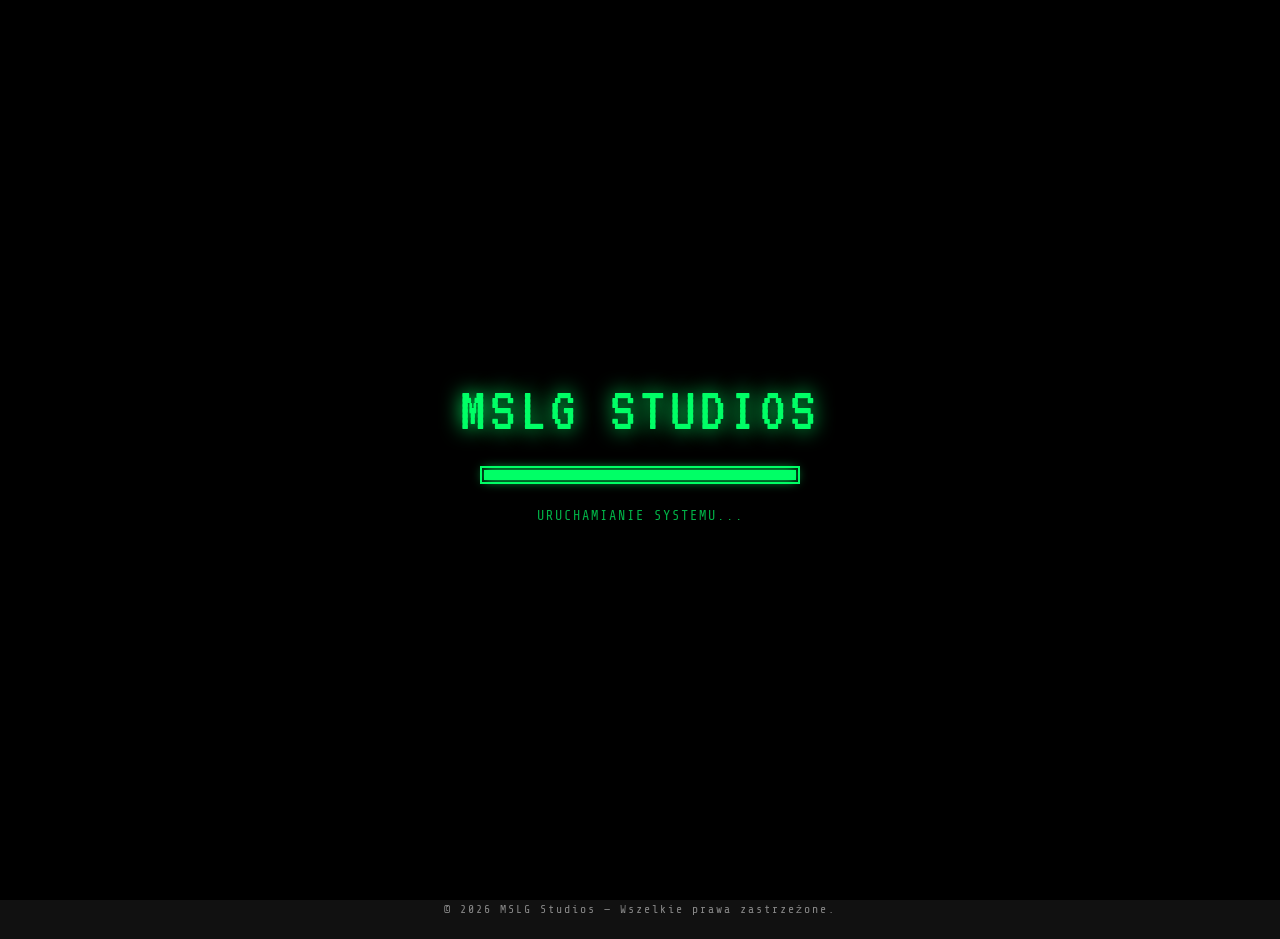
<file: index.html>
<!DOCTYPE html>
<html lang="pl" data-theme="">
<head>
  <meta charset="UTF-8" />
  <meta name="viewport" content="width=device-width, initial-scale=1.0" />
  <title>MSLG Studios — Indie Gamedev</title>

  <!-- SEO -->
  <meta name="description" content="MSLG Studios — polskie indie studio gamedev. Tworzymy gry w czystym C++. Główny projekt: Legends of Wpierdol." />

  <!-- Open Graph -->
  <meta property="og:type"        content="website" />
  <meta property="og:title"       content="MSLG Studios" />
  <meta property="og:description" content="Polskie indie studio gamedev. Tworzymy gry w czystym C++." />
  <meta property="og:url"         content="https://szczurek9.github.io/mslg-studios/" />

  <link rel="icon" href="favicon.png" />

  <link rel="stylesheet" href="style.css" />
</head>
<body>

  <!-- ░░ LOADING SCREEN ░░ -->
  <div id="loading-screen" aria-hidden="true">
    <div class="loading-logo">MSLG STUDIOS</div>
    <div class="loading-bar-wrap">
      <div class="loading-bar-fill"></div>
    </div>
    <div class="loading-text" data-i18n="loading_text">URUCHAMIANIE SYSTEMU...</div>
  </div>

  <!-- ░░ DESKTOP NAV ░░ -->
  <nav class="nav-desktop" aria-label="Nawigacja główna">
    <span class="nav-brand">MSLG_STUDIOS<span class="cursor"></span></span>
    <ul class="nav-links">
      <li><a href="index.html"  data-page="index.html"  data-i18n="nav_home"  aria-label="Strona główna">Strona Główna</a></li>
      <li><a href="games.html"  data-page="games.html"  data-i18n="nav_games" aria-label="Gry">Gry</a></li>
      <li><button class="nav-btn" data-action="toggle-lang" data-i18n="nav_lang" aria-label="Zmień język">EN</button></li>
      <li><button class="nav-btn" data-action="toggle-theme" aria-label="Zmień motyw">
        <svg width="14" height="14" viewBox="0 0 24 24" fill="none" stroke="currentColor" stroke-width="2"><circle cx="12" cy="12" r="5"/><path d="M12 1v2M12 21v2M4.22 4.22l1.42 1.42M18.36 18.36l1.42 1.42M1 12h2M21 12h2M4.22 19.78l1.42-1.42M18.36 5.64l1.42-1.42"/></svg>
        <span data-i18n="nav_theme">Motyw</span>
      </button></li>
    </ul>
  </nav>

  <!-- ░░ MOBILE NAV (bottom) ░░ -->
  <nav class="nav-mobile" aria-label="Nawigacja mobilna">
    <a href="index.html" class="nav-mobile-item" data-page="index.html" aria-label="Strona główna">
      <svg viewBox="0 0 24 24" fill="none" stroke="currentColor" stroke-width="2"><path d="M3 9l9-7 9 7v11a2 2 0 01-2 2H5a2 2 0 01-2-2z"/><polyline points="9 22 9 12 15 12 15 22"/></svg>
      <span data-i18n="nav_home">Home</span>
    </a>
    <a href="games.html" class="nav-mobile-item" data-page="games.html" aria-label="Gry">
      <svg viewBox="0 0 24 24" fill="none" stroke="currentColor" stroke-width="2"><rect x="2" y="6" width="20" height="12" rx="2"/><path d="M12 12h.01M7 12h.01M17 12h.01M12 7v.01M12 17v.01"/></svg>
      <span data-i18n="nav_games">Gry</span>
    </a>
    <button class="nav-mobile-item" data-action="toggle-lang" aria-label="Zmień język">
      <svg viewBox="0 0 24 24" fill="none" stroke="currentColor" stroke-width="2"><circle cx="12" cy="12" r="10"/><path d="M2 12h20M12 2a15.3 15.3 0 010 20M12 2a15.3 15.3 0 000 20"/></svg>
      <span data-i18n="nav_lang">EN</span>
    </button>
    <button class="nav-mobile-item" data-action="toggle-theme" aria-label="Zmień motyw">
      <svg viewBox="0 0 24 24" fill="none" stroke="currentColor" stroke-width="2"><circle cx="12" cy="12" r="5"/><path d="M12 1v2M12 21v2M4.22 4.22l1.42 1.42M18.36 18.36l1.42 1.42M1 12h2M21 12h2M4.22 19.78l1.42-1.42M18.36 5.64l1.42-1.42"/></svg>
      <span data-i18n="nav_theme">Motyw</span>
    </button>
  </nav>

  <!-- ░░ MAIN CONTENT ░░ -->
  <main class="page-content">

    <!-- HERO -->
    <section class="hero reveal" aria-labelledby="hero-title">
      <!-- Logo placeholder (replace src with real logo when ready) -->
      <img src="logo.png" alt="Logo MSLG Studios" width="256" height="256" />

      <div class="win-window hero-info">
        <div class="win-titlebar">
          <span>📁 about_us.exe</span>
          <div class="win-titlebar-dots">
            <div class="win-dot" aria-hidden="true"></div>
            <div class="win-dot" aria-hidden="true"></div>
            <div class="win-dot" aria-hidden="true"></div>
          </div>
        </div>
        <div class="win-body">
          <h1 class="hero-title" id="hero-title">MSLG Studios</h1>
          <div class="hero-text">
            <p data-i18n="hero_founded">MSLG Studios zostało oficjalnie założone 2 czerwca 2026 roku.</p>
            <p data-i18n="hero_start">Pierwsze prace nad naszym pierwszym projektem rozpoczęły się 5 maja 2026 roku.</p>
            <p data-i18n="hero_tech">Tworzymy gry w czystym C++, budując własne rozwiązania i narzędzia przypominające prosty autorski silnik.</p>
            <p data-i18n="hero_project">Naszym głównym projektem jest Legends of Wpierdol.</p>
          </div>
        </div>
      </div>
    </section>

    <!-- TEAM -->
    <section aria-labelledby="team-heading">
      <h2 class="section-title" id="team-heading" data-i18n="team_heading">Zespół</h2>
      <div class="team-grid">

        <!-- szczurek9 -->
        <div class="win-window team-card reveal">
          <div class="win-titlebar">
            <span>👤 member.exe</span>
            <div class="win-titlebar-dots"><div class="win-dot" aria-hidden="true"></div></div>
          </div>
          <div class="win-body">
            <div class="team-name">szczurek9</div>
            <div class="team-role" data-i18n="role_dev">Główny developer gier.</div>
          </div>
        </div>

        <!-- polarny17 -->
        <div class="win-window team-card reveal">
          <div class="win-titlebar">
            <span>👤 member.exe</span>
            <div class="win-titlebar-dots"><div class="win-dot" aria-hidden="true"></div></div>
          </div>
          <div class="win-body">
            <div class="team-name">polarny17</div>
            <div class="team-role" data-i18n="role_fix">Bug fixer.</div>
          </div>
        </div>

        <!-- Owcacejk -->
        <div class="win-window team-card reveal">
          <div class="win-titlebar">
            <span>👤 member.exe</span>
            <div class="win-titlebar-dots"><div class="win-dot" aria-hidden="true"></div></div>
          </div>
          <div class="win-body">
            <div class="team-name">Owcacejk</div>
            <div class="team-role" data-i18n="role_test">Tester gier.</div>
          </div>
        </div>

        <!--
          ADD NEW TEAM MEMBERS here by duplicating a .win-window.team-card block above.
          Update: team-name, team-role (and add translation key in script.js).
        -->

      </div>
    </section>

    <!-- SOCIAL MEDIA -->
    <section class="social-section reveal" aria-labelledby="social-heading">
      <h2 class="section-title" id="social-heading" data-i18n="social_heading">Social Media</h2>
      <a
        href="https://www.tiktok.com/@mslgstudios"
        target="_blank"
        rel="noopener noreferrer"
        class="btn-win btn-win-primary"
        aria-label="Odwiedź nasz TikTok (otwiera nową kartę)"
      >
        <!-- TikTok icon -->
        <svg width="20" height="20" viewBox="0 0 24 24" fill="currentColor" aria-hidden="true">
          <path d="M19.59 6.69a4.83 4.83 0 01-3.77-4.25V2h-3.45v13.67a2.89 2.89 0 01-2.88 2.5 2.89 2.89 0 01-2.89-2.89 2.89 2.89 0 012.89-2.89c.28 0 .54.04.79.1V9.01a6.32 6.32 0 00-.79-.05 6.34 6.34 0 00-6.34 6.34 6.34 6.34 0 006.34 6.34 6.34 6.34 0 006.33-6.34V8.69a8.18 8.18 0 004.78 1.52V6.77a4.85 4.85 0 01-1.01-.08z"/>
        </svg>
        <span data-i18n="tiktok_btn">TikTok</span>
      </a>
    </section>

  </main>

  <!-- ░░ FOOTER ░░ -->
  <footer class="site-footer">
    <span data-i18n="footer_text">© 2026 MSLG Studios — Wszelkie prawa zastrzeżone.</span>
  </footer>

  <script src="script.js"></script>
</body>
</html>
</file>
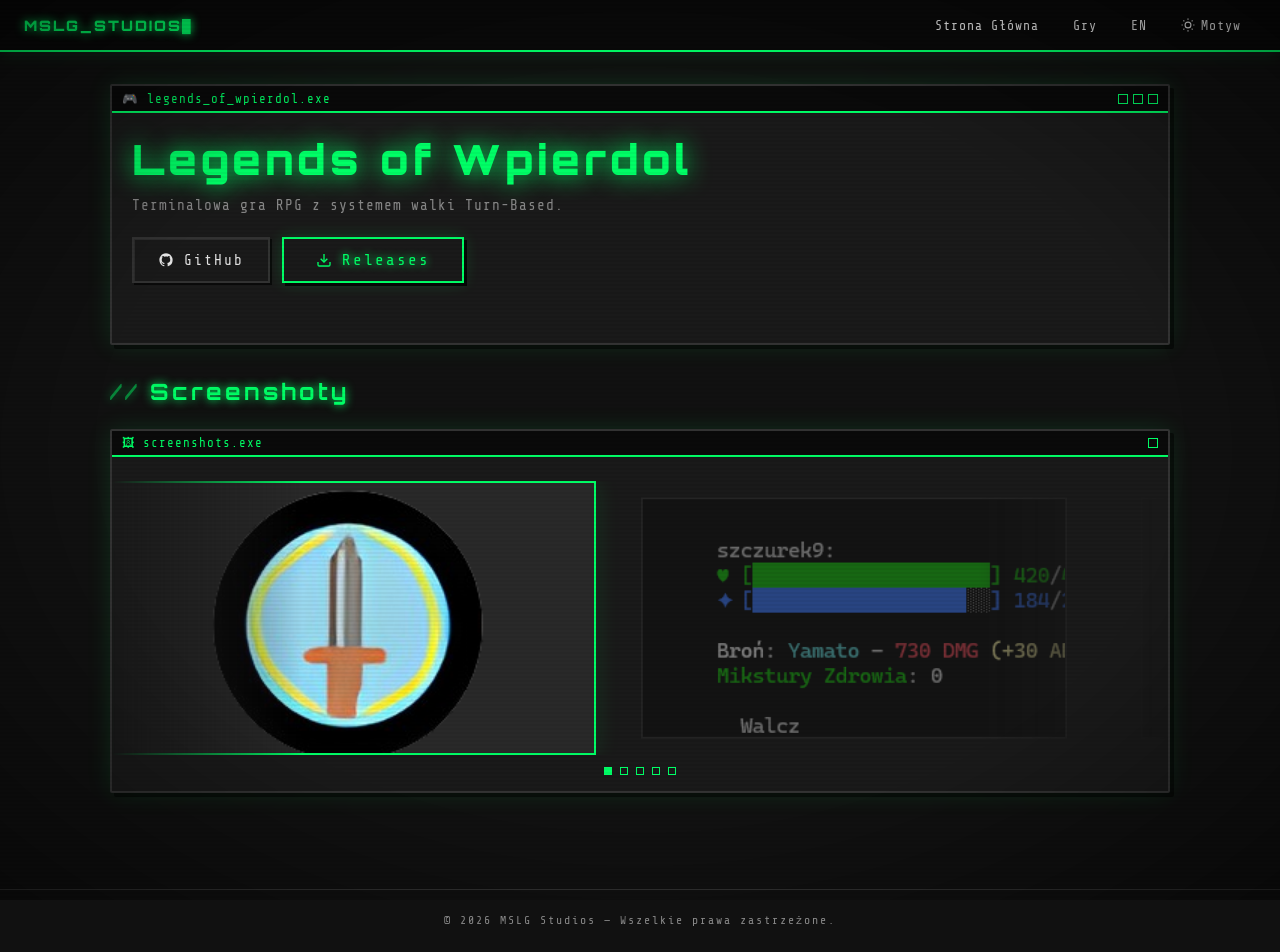
<file: game-legends-of-wpierdol.html>
<!DOCTYPE html>
<html lang="pl" data-theme="">
<head>
  <meta charset="UTF-8" />
  <meta name="viewport" content="width=device-width, initial-scale=1.0" />
  <title>Legends of Wpierdol — MSLG Studios</title>

  <!-- SEO -->
  <meta name="description" content="Legends of Wpierdol — terminalowa gra RPG z systemem walki Turn-Based. Stworzona w czystym C++ przez MSLG Studios." />

  <!-- Open Graph -->
  <meta property="og:type"        content="website" />
  <meta property="og:title"       content="Legends of Wpierdol — MSLG Studios" />
  <meta property="og:description" content="Terminalowa gra RPG z systemem walki Turn-Based." />

  <link rel="icon" href="favicon.png" />

  <link rel="stylesheet" href="style.css" />
</head>
<body>

  <!-- ░░ DESKTOP NAV ░░ -->
  <nav class="nav-desktop" aria-label="Nawigacja główna">
    <span class="nav-brand">MSLG_STUDIOS<span class="cursor"></span></span>
    <ul class="nav-links">
      <li><a href="index.html" data-page="index.html" data-i18n="nav_home">Strona Główna</a></li>
      <li><a href="games.html" data-page="games.html" data-i18n="nav_games">Gry</a></li>
      <li><button class="nav-btn" data-action="toggle-lang" data-i18n="nav_lang">EN</button></li>
      <li><button class="nav-btn" data-action="toggle-theme" aria-label="Zmień motyw">
        <svg width="14" height="14" viewBox="0 0 24 24" fill="none" stroke="currentColor" stroke-width="2"><circle cx="12" cy="12" r="5"/><path d="M12 1v2M12 21v2M4.22 4.22l1.42 1.42M18.36 18.36l1.42 1.42M1 12h2M21 12h2M4.22 19.78l1.42-1.42M18.36 5.64l1.42-1.42"/></svg>
        <span data-i18n="nav_theme">Motyw</span>
      </button></li>
    </ul>
  </nav>

  <!-- ░░ MOBILE NAV ░░ -->
  <nav class="nav-mobile" aria-label="Nawigacja mobilna">
    <a href="index.html" class="nav-mobile-item" data-page="index.html" aria-label="Strona główna">
      <svg viewBox="0 0 24 24" fill="none" stroke="currentColor" stroke-width="2"><path d="M3 9l9-7 9 7v11a2 2 0 01-2 2H5a2 2 0 01-2-2z"/><polyline points="9 22 9 12 15 12 15 22"/></svg>
      <span data-i18n="nav_home">Home</span>
    </a>
    <a href="games.html" class="nav-mobile-item" data-page="games.html" aria-label="Gry">
      <svg viewBox="0 0 24 24" fill="none" stroke="currentColor" stroke-width="2"><rect x="2" y="6" width="20" height="12" rx="2"/><path d="M12 12h.01M7 12h.01M17 12h.01M12 7v.01M12 17v.01"/></svg>
      <span data-i18n="nav_games">Gry</span>
    </a>
    <button class="nav-mobile-item" data-action="toggle-lang" aria-label="Zmień język">
      <svg viewBox="0 0 24 24" fill="none" stroke="currentColor" stroke-width="2"><circle cx="12" cy="12" r="10"/><path d="M2 12h20M12 2a15.3 15.3 0 010 20M12 2a15.3 15.3 0 000 20"/></svg>
      <span data-i18n="nav_lang">EN</span>
    </button>
    <button class="nav-mobile-item" data-action="toggle-theme" aria-label="Zmień motyw">
      <svg viewBox="0 0 24 24" fill="none" stroke="currentColor" stroke-width="2"><circle cx="12" cy="12" r="5"/><path d="M12 1v2M12 21v2M4.22 4.22l1.42 1.42M18.36 18.36l1.42 1.42M1 12h2M21 12h2M4.22 19.78l1.42-1.42M18.36 5.64l1.42-1.42"/></svg>
      <span data-i18n="nav_theme">Motyw</span>
    </button>
  </nav>

  <!-- ░░ MAIN CONTENT ░░ -->
  <main class="page-content">

    <!-- GAME HEADER -->
    <section class="game-header win-window reveal">
      <div class="win-titlebar">
        <span>🎮 legends_of_wpierdol.exe</span>
        <div class="win-titlebar-dots">
          <div class="win-dot" aria-hidden="true"></div>
          <div class="win-dot" aria-hidden="true"></div>
          <div class="win-dot" aria-hidden="true"></div>
        </div>
      </div>
      <div class="win-body">
        <h1 class="game-title-main" data-i18n="game1_title">Legends of Wpierdol</h1>
        <p class="game-desc-main" data-i18n="detail_desc">Terminalowa gra RPG z systemem walki Turn-Based.</p>

        <!-- BUTTONS -->
        <div class="game-buttons">
          <a
            href="https://github.com/szczurek9/Legends-of-Wpierdol"
            target="_blank"
            rel="noopener noreferrer"
            class="btn-win"
            aria-label="GitHub — otwiera nową kartę"
          >
            <!-- GitHub icon -->
            <svg width="16" height="16" viewBox="0 0 24 24" fill="currentColor" aria-hidden="true">
              <path d="M12 2C6.477 2 2 6.484 2 12.017c0 4.425 2.865 8.18 6.839 9.504.5.092.682-.217.682-.483 0-.237-.008-.868-.013-1.703-2.782.605-3.369-1.343-3.369-1.343-.454-1.158-1.11-1.466-1.11-1.466-.908-.62.069-.608.069-.608 1.003.07 1.531 1.032 1.531 1.032.892 1.53 2.341 1.088 2.91.832.092-.647.35-1.088.636-1.338-2.22-.253-4.555-1.113-4.555-4.951 0-1.093.39-1.988 1.029-2.688-.103-.253-.446-1.272.098-2.65 0 0 .84-.27 2.75 1.026A9.564 9.564 0 0112 6.844c.85.004 1.705.115 2.504.337 1.909-1.296 2.747-1.027 2.747-1.027.546 1.379.202 2.398.1 2.651.64.7 1.028 1.595 1.028 2.688 0 3.848-2.339 4.695-4.566 4.943.359.309.678.92.678 1.855 0 1.338-.012 2.419-.012 2.747 0 .268.18.58.688.482A10.019 10.019 0 0022 12.017C22 6.484 17.522 2 12 2z"/>
            </svg>
            <span data-i18n="btn_github">GitHub</span>
          </a>

          <a
            href="https://github.com/szczurek9/Legends-of-Wpierdol/releases"
            target="_blank"
            rel="noopener noreferrer"
            class="btn-win btn-win-primary"
            aria-label="Releases — otwiera nową kartę"
          >
            <svg width="16" height="16" viewBox="0 0 24 24" fill="none" stroke="currentColor" stroke-width="2" aria-hidden="true">
              <path d="M21 15v4a2 2 0 01-2 2H5a2 2 0 01-2-2v-4"/><polyline points="7 10 12 15 17 10"/><line x1="12" y1="15" x2="12" y2="3"/>
            </svg>
            <span data-i18n="btn_releases">Releases</span>
          </a>
        </div>
      </div>
    </section>

    <!-- SCREENSHOTS -->
    <section class="reveal" aria-labelledby="screenshots-heading">
      <h2 class="section-title" id="screenshots-heading" data-i18n="screenshots_heading">Screenshoty</h2>

      <div class="win-window">
        <div class="win-titlebar">
          <span>🖼 screenshots.exe</span>
          <div class="win-titlebar-dots">
            <div class="win-dot" aria-hidden="true"></div>
          </div>
        </div>
        <div class="win-body" style="padding: 24px 0 16px;">

          <!--
            CAROUSEL
            ADD SCREENSHOTS:
              1. Add a new .slide div below (copy the template).
              2. Update SLIDES_TOTAL in script.js to match the new count.
              3. Place image files (screenshot1.png … N.png) in this folder.
          -->
          <div class="carousel-wrap" role="region" aria-label="Galeria screenshotów">
            <div class="carousel-track">

              <!-- Slide 1 -->
              <div class="slide active" role="group" aria-label="Screenshot 1">
                <!--
                  Replace placeholder with:
                  <img src="screenshot1.png" alt="Legends of Wpierdol — screenshot 1" />
                -->
                  <img src="screenshot1.png" alt="Legends of Wpierdol — screenshot 1" />
              </div>

              <!-- Slide 2 -->
              <div class="slide" role="group" aria-label="Screenshot 2">
                  <img src="screenshot2.png" alt="Legends of Wpierdol — screenshot 2" />
              </div>

              <!-- Slide 3 -->
              <div class="slide" role="group" aria-label="Screenshot 3">
                  <img src="screenshot3.png" alt="Legends of Wpierdol — screenshot 3" />
              </div>

              <!-- Slide 4 -->
              <div class="slide" role="group" aria-label="Screenshot 4">
                  <img src="screenshot4.png" alt="Legends of Wpierdol — screenshot 4" />
              </div>

              <!-- Slide 5 -->
              <div class="slide" role="group" aria-label="Screenshot 5">
                  <img src="screenshot5.png" alt="Legends of Wpierdol — screenshot 5" />
              </div>

            </div><!-- /carousel-track -->
          </div><!-- /carousel-wrap -->

          <!-- Dot indicators -->
          <div class="carousel-dots" aria-label="Nawigacja slajdów"></div>

        </div>
      </div>
    </section>

  </main>

  <!-- ░░ FOOTER ░░ -->
  <footer class="site-footer">
    <span data-i18n="footer_text">© 2026 MSLG Studios — Wszelkie prawa zastrzeżone.</span>
  </footer>

  <script src="script.js"></script>
</body>
</html>
</file>
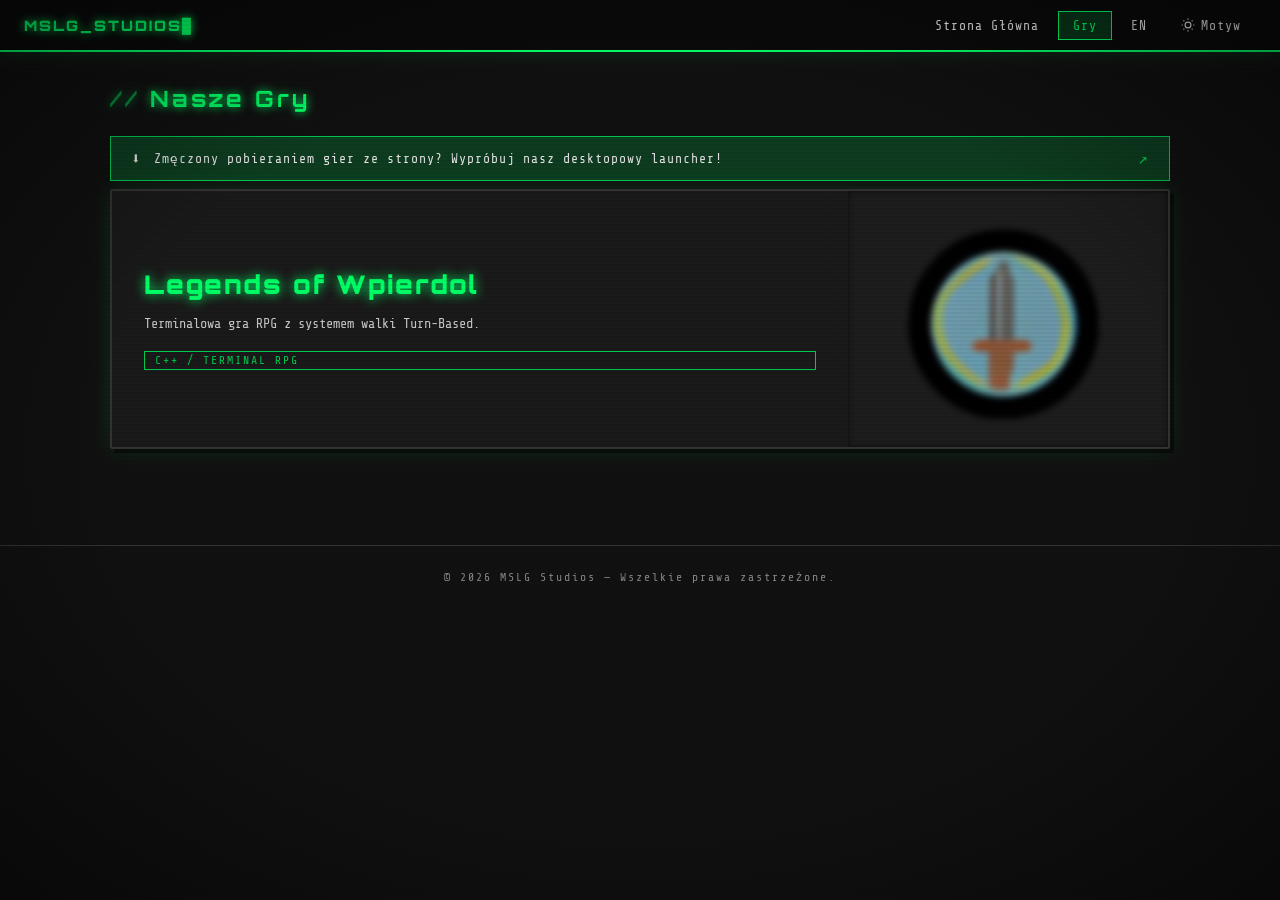
<file: games.html>
<!DOCTYPE html>
<html lang="pl" data-theme="">
<head>
  <meta charset="UTF-8" />
  <meta name="viewport" content="width=device-width, initial-scale=1.0" />
  <title>Gry — MSLG Studios</title>

  <!-- SEO -->
  <meta name="description" content="Gry MSLG Studios — Legends of Wpierdol i więcej. Terminalowe RPG w C++." />

  <!-- Open Graph -->
  <meta property="og:type"        content="website" />
  <meta property="og:title"       content="Gry — MSLG Studios" />
  <meta property="og:description" content="Gry MSLG Studios — Legends of Wpierdol i więcej." />

  <link rel="icon" href="favicon.png" />

  <link rel="stylesheet" href="style.css" />
</head>
<body>

  <!-- ░░ DESKTOP NAV ░░ -->
  <nav class="nav-desktop" aria-label="Nawigacja główna">
    <span class="nav-brand">MSLG_STUDIOS<span class="cursor"></span></span>
    <ul class="nav-links">
      <li><a href="index.html" data-page="index.html" data-i18n="nav_home">Strona Główna</a></li>
      <li><a href="games.html" data-page="games.html" data-i18n="nav_games">Gry</a></li>
      <li><button class="nav-btn" data-action="toggle-lang" data-i18n="nav_lang">EN</button></li>
      <li><button class="nav-btn" data-action="toggle-theme" aria-label="Zmień motyw">
        <svg width="14" height="14" viewBox="0 0 24 24" fill="none" stroke="currentColor" stroke-width="2"><circle cx="12" cy="12" r="5"/><path d="M12 1v2M12 21v2M4.22 4.22l1.42 1.42M18.36 18.36l1.42 1.42M1 12h2M21 12h2M4.22 19.78l1.42-1.42M18.36 5.64l1.42-1.42"/></svg>
        <span data-i18n="nav_theme">Motyw</span>
      </button></li>
    </ul>
  </nav>

  <!-- ░░ MOBILE NAV ░░ -->
  <nav class="nav-mobile" aria-label="Nawigacja mobilna">
    <a href="index.html" class="nav-mobile-item" data-page="index.html" aria-label="Strona główna">
      <svg viewBox="0 0 24 24" fill="none" stroke="currentColor" stroke-width="2"><path d="M3 9l9-7 9 7v11a2 2 0 01-2 2H5a2 2 0 01-2-2z"/><polyline points="9 22 9 12 15 12 15 22"/></svg>
      <span data-i18n="nav_home">Home</span>
    </a>
    <a href="games.html" class="nav-mobile-item" data-page="games.html" aria-label="Gry">
      <svg viewBox="0 0 24 24" fill="none" stroke="currentColor" stroke-width="2"><rect x="2" y="6" width="20" height="12" rx="2"/><path d="M12 12h.01M7 12h.01M17 12h.01M12 7v.01M12 17v.01"/></svg>
      <span data-i18n="nav_games">Gry</span>
    </a>
    <button class="nav-mobile-item" data-action="toggle-lang" aria-label="Zmień język">
      <svg viewBox="0 0 24 24" fill="none" stroke="currentColor" stroke-width="2"><circle cx="12" cy="12" r="10"/><path d="M2 12h20M12 2a15.3 15.3 0 010 20M12 2a15.3 15.3 0 000 20"/></svg>
      <span data-i18n="nav_lang">EN</span>
    </button>
    <button class="nav-mobile-item" data-action="toggle-theme" aria-label="Zmień motyw">
      <svg viewBox="0 0 24 24" fill="none" stroke="currentColor" stroke-width="2"><circle cx="12" cy="12" r="5"/><path d="M12 1v2M12 21v2M4.22 4.22l1.42 1.42M18.36 18.36l1.42 1.42M1 12h2M21 12h2M4.22 19.78l1.42-1.42M18.36 5.64l1.42-1.42"/></svg>
      <span data-i18n="nav_theme">Motyw</span>
    </button>
  </nav>

  <!-- ░░ MAIN CONTENT ░░ -->
  <main class="page-content">

<h1 class="section-title reveal" data-i18n="games_heading">Nasze Gry</h1>

<a href="https://github.com/MSLG-Studios/mslg-launcher/releases"
   target="_blank"
   rel="noopener noreferrer"
   class="launcher-banner reveal"
   aria-label="Pobierz launcher MSLG Studios (otwiera nową kartę)">
  <span class="launcher-banner-icon">⬇</span>
  <span class="launcher-banner-text" data-i18n="launcher_banner">Zmęczony pobieraniem gier ze strony? Wypróbuj nasz desktopowy launcher!</span>
  <span class="launcher-banner-arrow">↗</span>
</a>

    <div class="games-grid">

      <!--
        ══════════════════════════════════════════════════════
        GAME CARD #1 — Legends of Wpierdol
        ADD NEW GAMES: duplicate this .win-window block below.
        Update: href, game1_title/desc/tag keys (or hardcode),
                and the image src.
        ══════════════════════════════════════════════════════
      -->
      <a href="game-legends-of-wpierdol.html" class="win-window game-card reveal" aria-label="Legends of Wpierdol — przejdź do strony gry">
        <div class="game-card-info">
          <h2 class="game-card-title" data-i18n="game1_title">Legends of Wpierdol</h2>
          <p class="game-card-desc" data-i18n="game1_desc">Terminalowa gra RPG z systemem walki Turn-Based.</p>
          <span class="game-card-tag" data-i18n="game1_tag">C++ / TERMINAL RPG</span>
        </div>
        <div class="game-card-image">
          <!--
            Replace the placeholder div below with:
            <img src="screenshot1.png" alt="Legends of Wpierdol screenshot" />
            when a cover image is available.
          -->
            <img src="screenshot1.png" alt="Legends of Wpierdol screenshot" />
        </div>
      </a>

      <!--
        GAME CARD TEMPLATE (copy & paste to add a new game):

        <a href="game-NEW-GAME.html" class="win-window game-card reveal" aria-label="Tytuł gry">
          <div class="game-card-info">
            <h2 class="game-card-title">Tytuł Gry</h2>
            <p class="game-card-desc">Krótki opis gry.</p>
            <span class="game-card-tag">GATUNEK</span>
          </div>
          <div class="game-card-image">
            <img src="cover-new-game.png" alt="Screenshot" />
          </div>
        </a>
      -->

    </div>
  </main>

  <!-- ░░ FOOTER ░░ -->
  <footer class="site-footer">
    <span data-i18n="footer_text">© 2026 MSLG Studios — Wszelkie prawa zastrzeżone.</span>
  </footer>

  <script src="script.js"></script>
</body>
</html>
</file>
<file: style.css>
/* ============================================================
   MSLG STUDIOS — style.css
   Retro terminal × Win98/XP × Indie gamedev
   ============================================================ */

/* ── Google Fonts ── */
@import url('https://fonts.googleapis.com/css2?family=Share+Tech+Mono&family=VT323&family=Orbitron:wght@400;700;900&display=swap');

/* ══════════════════════════════════════════════════════════
   CSS VARIABLES — Dark Mode (default)
   ══════════════════════════════════════════════════════════ */
:root {
  /* colours */
  --bg:           #111111;
  --window-bg:    #1a1a1a;
  --accent:       #00ff66;
  --accent-dim:   #00cc52;
  --accent-glow:  rgba(0,255,102,0.18);
  --text:         #e5e5e5;
  --text-dim:     #888888;
  --border:       #333333;
  --titlebar-bg:  #0a0a0a;
  --titlebar-btn: #00ff66;
  --scrollbar:    #00ff66;
  --shadow:       rgba(0,255,102,0.12);

  /* typography */
  --font-mono:    'Share Tech Mono', monospace;
  --font-display: 'VT323', monospace;
  --font-heading: 'Orbitron', monospace;

  /* sizes */
  --nav-h:        52px;
  --mobile-nav-h: 64px;
  --radius:       0px;   /* Win98 = sharp corners */
  --window-radius:2px;
}

/* ── Light Mode ── */
[data-theme="light"] {
  --bg:           #d4d0c8;
  --window-bg:    #ece9d8;
  --accent:       #0055ff;
  --accent-dim:   #003ecc;
  --accent-glow:  rgba(0,85,255,0.12);
  --text:         #111111;
  --text-dim:     #555555;
  --border:       #999999;
  --titlebar-bg:  #000080;  /* classic Win98 blue */
  --titlebar-btn: #ffffff;
  --scrollbar:    #0055ff;
  --shadow:       rgba(0,0,0,0.25);
}

/* ══════════════════════════════════════════════════════════
   RESET & BASE
   ══════════════════════════════════════════════════════════ */
*, *::before, *::after { box-sizing: border-box; margin: 0; padding: 0; }

html {
  font-size: 16px;
  scroll-behavior: smooth;
}

body {
  font-family: var(--font-mono);
  background: var(--bg);
  color: var(--text);
  min-height: 100vh;
  overflow-x: hidden;
  transition: background 0.3s, color 0.3s;
}

a { color: var(--accent); text-decoration: none; }
a:hover { text-decoration: underline; }

img { display: block; max-width: 100%; }

/* ══════════════════════════════════════════════════════════
   CRT / SCANLINES OVERLAY
   ══════════════════════════════════════════════════════════ */
body::before {
  content: '';
  position: fixed;
  inset: 0;
  pointer-events: none;
  z-index: 9999;
  background: repeating-linear-gradient(
    0deg,
    transparent,
    transparent 2px,
    rgba(0,0,0,0.04) 2px,
    rgba(0,0,0,0.04) 4px
  );
}

/* subtle CRT vignette */
body::after {
  content: '';
  position: fixed;
  inset: 0;
  pointer-events: none;
  z-index: 9998;
  background: radial-gradient(ellipse at center, transparent 60%, rgba(0,0,0,0.45) 100%);
}

@media (prefers-reduced-motion: reduce) {
  * { animation: none !important; transition: none !important; }
}

/* ══════════════════════════════════════════════════════════
   SCROLLBAR
   ══════════════════════════════════════════════════════════ */
::-webkit-scrollbar { width: 8px; }
::-webkit-scrollbar-track { background: var(--bg); }
::-webkit-scrollbar-thumb { background: var(--accent); border-radius: 0; }

/* ══════════════════════════════════════════════════════════
   RETRO LOADING SCREEN
   ══════════════════════════════════════════════════════════ */
#loading-screen {
  position: fixed;
  inset: 0;
  background: #000;
  z-index: 10000;
  display: flex;
  flex-direction: column;
  align-items: center;
  justify-content: center;
  gap: 24px;
  transition: opacity 0.5s;
}

#loading-screen.hidden {
  opacity: 0;
  pointer-events: none;
}

.loading-logo {
  font-family: var(--font-display);
  font-size: clamp(2rem, 6vw, 4rem);
  color: #00ff66;
  text-shadow: 0 0 20px #00ff66;
  letter-spacing: 4px;
}

.loading-bar-wrap {
  width: min(320px, 80vw);
  height: 18px;
  border: 2px solid #00ff66;
  padding: 2px;
}

.loading-bar-fill {
  height: 100%;
  background: #00ff66;
  width: 0%;
  animation: loadFill 1.4s ease-out forwards;
  box-shadow: 0 0 12px #00ff66;
}

@keyframes loadFill {
  0%   { width: 0%; }
  60%  { width: 72%; }
  80%  { width: 88%; }
  100% { width: 100%; }
}

.loading-text {
  font-family: var(--font-mono);
  color: #00ff66;
  font-size: 0.85rem;
  letter-spacing: 2px;
  opacity: 0.7;
}

/* ══════════════════════════════════════════════════════════
   DESKTOP NAVIGATION (top bar)
   ══════════════════════════════════════════════════════════ */
.nav-desktop {
  position: fixed;
  top: 0; left: 0; right: 0;
  height: var(--nav-h);
  background: var(--titlebar-bg);
  border-bottom: 2px solid var(--accent);
  display: flex;
  align-items: center;
  padding: 0 24px;
  gap: 0;
  z-index: 1000;
  box-shadow: 0 2px 16px var(--shadow);
}

.nav-brand {
  font-family: var(--font-heading);
  font-size: 0.9rem;
  font-weight: 900;
  color: var(--accent);
  letter-spacing: 2px;
  text-shadow: 0 0 10px var(--accent);
  margin-right: auto;
}

.nav-links {
  display: flex;
  align-items: center;
  gap: 4px;
  list-style: none;
}

.nav-links a,
.nav-btn {
  font-family: var(--font-mono);
  font-size: 0.82rem;
  color: var(--text);
  padding: 6px 14px;
  border: 1px solid transparent;
  background: transparent;
  cursor: pointer;
  letter-spacing: 1px;
  transition: all 0.15s;
  display: flex;
  align-items: center;
  gap: 6px;
  text-decoration: none;
}

.nav-links a:hover,
.nav-btn:hover {
  color: var(--accent);
  border-color: var(--accent);
  background: var(--accent-glow);
  text-decoration: none;
  text-shadow: 0 0 8px var(--accent);
}

.nav-links a.active {
  color: var(--accent);
  border-color: var(--accent);
  background: var(--accent-glow);
}

/* ── Mobile Navigation (bottom bar) ── */
.nav-mobile {
  display: none;
  position: fixed;
  bottom: 0; left: 0; right: 0;
  height: var(--mobile-nav-h);
  background: var(--titlebar-bg);
  border-top: 2px solid var(--accent);
  z-index: 1000;
  justify-content: space-around;
  align-items: center;
  padding: 0 8px;
  box-shadow: 0 -2px 16px var(--shadow);
}

.nav-mobile-item {
  display: flex;
  flex-direction: column;
  align-items: center;
  gap: 3px;
  color: var(--text-dim);
  font-size: 0.6rem;
  letter-spacing: 1px;
  padding: 8px 12px;
  border: 1px solid transparent;
  transition: all 0.15s;
  cursor: pointer;
  text-decoration: none;
  background: transparent;
  font-family: var(--font-mono);
}

.nav-mobile-item svg { width: 22px; height: 22px; }

.nav-mobile-item.active,
.nav-mobile-item:hover {
  color: var(--accent);
  border-color: var(--accent);
  background: var(--accent-glow);
  text-decoration: none;
  text-shadow: 0 0 6px var(--accent);
}

.nav-mobile-item.active svg,
.nav-mobile-item:hover svg { filter: drop-shadow(0 0 4px var(--accent)); }

/* ══════════════════════════════════════════════════════════
   MAIN CONTENT WRAPPER
   ══════════════════════════════════════════════════════════ */
.page-content {
  padding-top: calc(var(--nav-h) + 32px);
  padding-bottom: 48px;
  max-width: 1100px;
  margin: 0 auto;
  padding-left: 20px;
  padding-right: 20px;
}

/* ══════════════════════════════════════════════════════════
   WIN98-STYLE WINDOW
   ══════════════════════════════════════════════════════════ */
.win-window {
  background: var(--window-bg);
  border: 2px solid var(--border);
  border-radius: var(--window-radius);
  box-shadow: 4px 4px 0 rgba(0,0,0,0.5), 0 0 24px var(--shadow);
  overflow: hidden;
  transition: background 0.3s, border-color 0.3s;
}

.win-titlebar {
  background: var(--titlebar-bg);
  border-bottom: 2px solid var(--accent);
  padding: 5px 10px;
  display: flex;
  align-items: center;
  gap: 8px;
  font-family: var(--font-mono);
  font-size: 0.78rem;
  color: var(--accent);
  letter-spacing: 1px;
  user-select: none;
}

.win-titlebar-dots {
  display: flex;
  gap: 5px;
  margin-left: auto;
}

.win-dot {
  width: 10px;
  height: 10px;
  border: 1px solid var(--accent);
  background: transparent;
  cursor: pointer;
  transition: background 0.15s;
}

.win-dot:hover { background: var(--accent); }

.win-body { padding: 20px; }

/* ══════════════════════════════════════════════════════════
   TERMINAL CURSOR
   ══════════════════════════════════════════════════════════ */
.cursor::after {
  content: '█';
  color: var(--accent);
  animation: blink 1s step-end infinite;
}

@keyframes blink {
  0%, 100% { opacity: 1; }
  50%       { opacity: 0; }
}

/* ══════════════════════════════════════════════════════════
   HERO SECTION (index.html)
   ══════════════════════════════════════════════════════════ */
.hero {
  display: grid;
  grid-template-columns: 280px 1fr;
  gap: 32px;
  align-items: start;
  margin-bottom: 40px;
}

.hero-logo-placeholder {
  width: 256px;
  height: 256px;
  background: #222;
  border: 2px dashed var(--border);
  display: flex;
  flex-direction: column;
  align-items: center;
  justify-content: center;
  color: var(--text-dim);
  font-size: 0.75rem;
  text-align: center;
  line-height: 1.6;
  flex-shrink: 0;
}

.hero-logo-placeholder span {
  font-family: var(--font-mono);
  letter-spacing: 1px;
}

.hero-info { flex: 1; }

.hero-title {
  font-family: var(--font-heading);
  font-size: clamp(1.4rem, 3vw, 2.2rem);
  font-weight: 900;
  color: var(--accent);
  text-shadow: 0 0 16px var(--accent);
  letter-spacing: 3px;
  margin-bottom: 20px;
}

.hero-text {
  font-size: 0.9rem;
  line-height: 1.9;
  color: var(--text);
  opacity: 0.9;
}

.hero-text p { margin-bottom: 12px; }

.hero-text p::before {
  content: '> ';
  color: var(--accent);
}

/* ══════════════════════════════════════════════════════════
   TEAM SECTION
   ══════════════════════════════════════════════════════════ */
.section-title {
  font-family: var(--font-heading);
  font-size: clamp(1rem, 2.5vw, 1.4rem);
  font-weight: 700;
  color: var(--accent);
  letter-spacing: 3px;
  margin-bottom: 24px;
  text-shadow: 0 0 10px var(--accent);
}

.section-title::before { content: '// '; opacity: 0.5; }

.team-grid {
  display: grid;
  grid-template-columns: repeat(auto-fill, minmax(220px, 1fr));
  gap: 16px;
  margin-bottom: 40px;
}

.team-card .win-body {
  padding: 14px 18px;
}

.team-name {
  font-family: var(--font-display);
  font-size: 1.5rem;
  color: var(--accent);
  letter-spacing: 2px;
  margin-bottom: 6px;
}

.team-role {
  font-size: 0.78rem;
  color: var(--text-dim);
  letter-spacing: 1px;
}

/* ══════════════════════════════════════════════════════════
   SOCIAL BUTTON
   ══════════════════════════════════════════════════════════ */
.social-section { margin-bottom: 40px; }

.btn-win {
  display: inline-flex;
  align-items: center;
  gap: 10px;
  font-family: var(--font-mono);
  font-size: 0.9rem;
  letter-spacing: 2px;
  color: var(--text);
  background: var(--window-bg);
  border: 2px solid var(--border);
  padding: 10px 24px;
  cursor: pointer;
  text-decoration: none;
  transition: all 0.15s;
  /* Win98 beveled look */
  box-shadow: 2px 2px 0 rgba(0,0,0,0.6), inset 1px 1px 0 rgba(255,255,255,0.08);
  position: relative;
}

.btn-win:hover {
  color: var(--accent);
  border-color: var(--accent);
  background: var(--accent-glow);
  box-shadow: 3px 3px 0 rgba(0,0,0,0.8), 0 0 12px var(--accent-glow);
  text-decoration: none;
  text-shadow: 0 0 8px var(--accent);
}

.btn-win:active {
  box-shadow: inset 2px 2px 0 rgba(0,0,0,0.6);
  transform: translate(1px,1px);
}

.btn-win-primary {
  font-size: 1rem;
  padding: 12px 32px;
  border-color: var(--accent);
  color: var(--accent);
  text-shadow: 0 0 8px var(--accent);
  box-shadow: 3px 3px 0 rgba(0,0,0,0.8), 0 0 16px var(--accent-glow);
}

/* ══════════════════════════════════════════════════════════
   GAMES PAGE (games.html)
   ══════════════════════════════════════════════════════════ */
.games-grid {
  display: flex;
  flex-direction: column;
  gap: 24px;
}

/* ── Game Card ─────────────────────────────────────────── */
/*
  ADD NEW GAMES: duplicate a .game-card block in games.html
  and update title, description, image src, and href.
*/
.game-card {
  display: grid;
  grid-template-columns: 1fr 320px;
  min-height: 260px;
  cursor: pointer;
  position: relative;
  overflow: hidden;
  text-decoration: none;
  transition: box-shadow 0.2s;
}

.game-card:hover {
  box-shadow: 6px 6px 0 rgba(0,0,0,0.8), 0 0 32px var(--shadow);
  text-decoration: none;
}

.game-card-info {
  padding: 28px 32px;
  display: flex;
  flex-direction: column;
  justify-content: center;
  position: relative;
  z-index: 1;
  /* diagonal separator via clip-path */
  clip-path: polygon(0 0, calc(100% - 24px) 0, 100% 100%, 0 100%);
  background: var(--window-bg);
}

.game-card-title {
  font-family: var(--font-heading);
  font-size: clamp(1.1rem, 2.5vw, 1.6rem);
  font-weight: 900;
  color: var(--accent);
  letter-spacing: 2px;
  margin-bottom: 12px;
  text-shadow: 0 0 12px var(--accent);
}

.game-card-desc {
  font-size: 0.85rem;
  line-height: 1.7;
  color: var(--text);
  opacity: 0.85;
  max-width: 380px;
}

.game-card-tag {
  display: inline-block;
  margin-top: 16px;
  font-size: 0.72rem;
  color: var(--accent-dim);
  border: 1px solid var(--accent-dim);
  padding: 2px 10px;
  letter-spacing: 2px;
}

.game-card-image {
  position: relative;
  overflow: hidden;
  background: #0a0a0a;
}

.game-card-image img {
  width: 100%;
  height: 100%;
  object-fit: cover;
  filter: blur(3px) brightness(0.7);
  transition: filter 0.3s;
}

.game-card:hover .game-card-image img {
  filter: blur(0px) brightness(1);
}

/* placeholder image */
.game-card-image-placeholder {
  width: 100%;
  height: 100%;
  background: #0d0d0d;
  display: flex;
  align-items: center;
  justify-content: center;
  color: var(--text-dim);
  font-size: 0.75rem;
  letter-spacing: 2px;
  border-left: 2px solid var(--border);
}

/* ══════════════════════════════════════════════════════════
   GAME DETAIL PAGE (game-legends-of-wpierdol.html)
   ══════════════════════════════════════════════════════════ */
.game-header {
  margin-bottom: 32px;
}

.game-title-main {
  font-family: var(--font-heading);
  font-size: clamp(1.4rem, 4vw, 2.6rem);
  font-weight: 900;
  color: var(--accent);
  text-shadow: 0 0 24px var(--accent);
  letter-spacing: 4px;
  margin-bottom: 12px;
}

.game-desc-main {
  font-size: 0.9rem;
  color: var(--text-dim);
  letter-spacing: 1px;
  margin-bottom: 24px;
}

.game-buttons {
  display: flex;
  gap: 12px;
  flex-wrap: wrap;
  margin-bottom: 40px;
}

/* ── Screenshot Carousel ──────────────────────────────── */
/*
  ADD SCREENSHOTS: add more .slide items in the HTML
  and update the total count in script.js (SLIDES_TOTAL).
  Files: screenshot1.png … screenshot5.png in same folder.
*/
.carousel-wrap {
  position: relative;
  overflow: hidden;
  /* fade edges */
  mask-image: linear-gradient(
    to right,
    transparent 0%,
    black 18%,
    black 82%,
    transparent 100%
  );
  -webkit-mask-image: linear-gradient(
    to right,
    transparent 0%,
    black 18%,
    black 82%,
    transparent 100%
  );
  margin-bottom: 8px;
}

.carousel-track {
  display: flex;
  gap: 16px;
  transition: transform 0.6s cubic-bezier(0.25, 0.46, 0.45, 0.94);
  align-items: center;
}

.slide {
  flex-shrink: 0;
  border: 2px solid var(--border);
  overflow: hidden;
  transition: all 0.4s;
  opacity: 0.45;
  transform: scale(0.88);
}

.slide.active {
  border-color: var(--accent);
  box-shadow: 0 0 24px var(--shadow);
  opacity: 1;
  transform: scale(1);
}

.slide img {
  width: 480px;
  height: 270px;
  object-fit: cover;
  display: block;
}

.slide-placeholder {
  width: 480px;
  height: 270px;
  background: var(--window-bg);
  display: flex;
  align-items: center;
  justify-content: center;
  color: var(--text-dim);
  font-size: 0.8rem;
  letter-spacing: 2px;
  flex-direction: column;
  gap: 8px;
}

.slide-placeholder-num {
  font-family: var(--font-display);
  font-size: 2.5rem;
  color: var(--accent);
  opacity: 0.3;
}

.carousel-dots {
  display: flex;
  justify-content: center;
  gap: 8px;
  margin-top: 12px;
}

.carousel-dot {
  width: 8px;
  height: 8px;
  border: 1px solid var(--accent);
  background: transparent;
  cursor: pointer;
  transition: background 0.2s;
}

.carousel-dot.active { background: var(--accent); }

/* ══════════════════════════════════════════════════════════
   PIXEL SHADOW UTILITY
   ══════════════════════════════════════════════════════════ */
.pixel-shadow {
  box-shadow:
    4px 0 0 var(--bg),
    0 4px 0 var(--bg),
    4px 4px 0 var(--bg),
    -4px 0 0 var(--bg),
    0 -4px 0 var(--bg);
}

/* ══════════════════════════════════════════════════════════
   FOOTER
   ══════════════════════════════════════════════════════════ */
.site-footer {
  text-align: center;
  padding: 24px;
  font-size: 0.72rem;
  color: var(--text-dim);
  border-top: 1px solid var(--border);
  letter-spacing: 2px;
  margin-top: 48px;
}

/* ══════════════════════════════════════════════════════════
   RESPONSIVE
   ══════════════════════════════════════════════════════════ */
@media (max-width: 768px) {

  /* swap nav */
  .nav-desktop { display: none; }
  .nav-mobile  { display: flex; }

  .page-content {
    padding-top: 24px;
    padding-bottom: calc(var(--mobile-nav-h) + 24px);
  }

  /* hero stacks */
  .hero {
    grid-template-columns: 1fr;
    justify-items: center;
  }

  /* game card stacks */
  .game-card {
    grid-template-columns: 1fr;
    min-height: auto;
  }

  .game-card-info {
    clip-path: none;
    padding: 20px;
  }

  .game-card-image {
    height: 180px;
    border-left: none;
    border-top: 2px solid var(--border);
  }

  .game-card-image img,
  .game-card-image-placeholder {
    width: 100%;
    height: 100%;
  }

  /* carousel shrinks */
  .slide img,
  .slide-placeholder {
    width: 280px;
    height: 158px;
  }

  .game-buttons { flex-direction: column; }
  .btn-win { width: 100%; justify-content: center; }
}

@media (max-width: 480px) {
  .hero-logo-placeholder { width: 180px; height: 180px; }
  .team-grid { grid-template-columns: 1fr 1fr; }
}

/* ══════════════════════════════════════════════════════════
   ANIMATIONS — page reveal
   ══════════════════════════════════════════════════════════ */
.reveal {
  opacity: 0;
  transform: translateY(18px);
  transition: opacity 0.5s ease, transform 0.5s ease;
}

.reveal.visible {
  opacity: 1;
  transform: none;
}

/* staggered delays for children */
.reveal:nth-child(1) { transition-delay: 0.05s; }
.reveal:nth-child(2) { transition-delay: 0.12s; }
.reveal:nth-child(3) { transition-delay: 0.19s; }
.reveal:nth-child(4) { transition-delay: 0.26s; }
.reveal:nth-child(5) { transition-delay: 0.33s; }

/* ── Launcher banner (games.html) ── */
.launcher-banner {
  display: flex;
  align-items: center;
  gap: 12px;
  padding: 12px 20px;
  border: 1px solid var(--accent-dim);
  background: var(--accent-glow);
  color: var(--text);
  font-size: 0.82rem;
  letter-spacing: 1px;
  text-decoration: none;
  transition: all 0.15s;
  margin-bottom: 8px;
}

.launcher-banner:hover {
  border-color: var(--accent);
  background: rgba(0,255,102,0.12);
  color: var(--accent);
  text-decoration: none;
  text-shadow: 0 0 8px var(--accent);
}

.launcher-banner-icon { font-size: 1rem; flex-shrink: 0; }

.launcher-banner-text { flex: 1; }

.launcher-banner-arrow {
  font-size: 1rem;
  color: var(--accent);
  flex-shrink: 0;
  opacity: 0.7;
}
</file>
